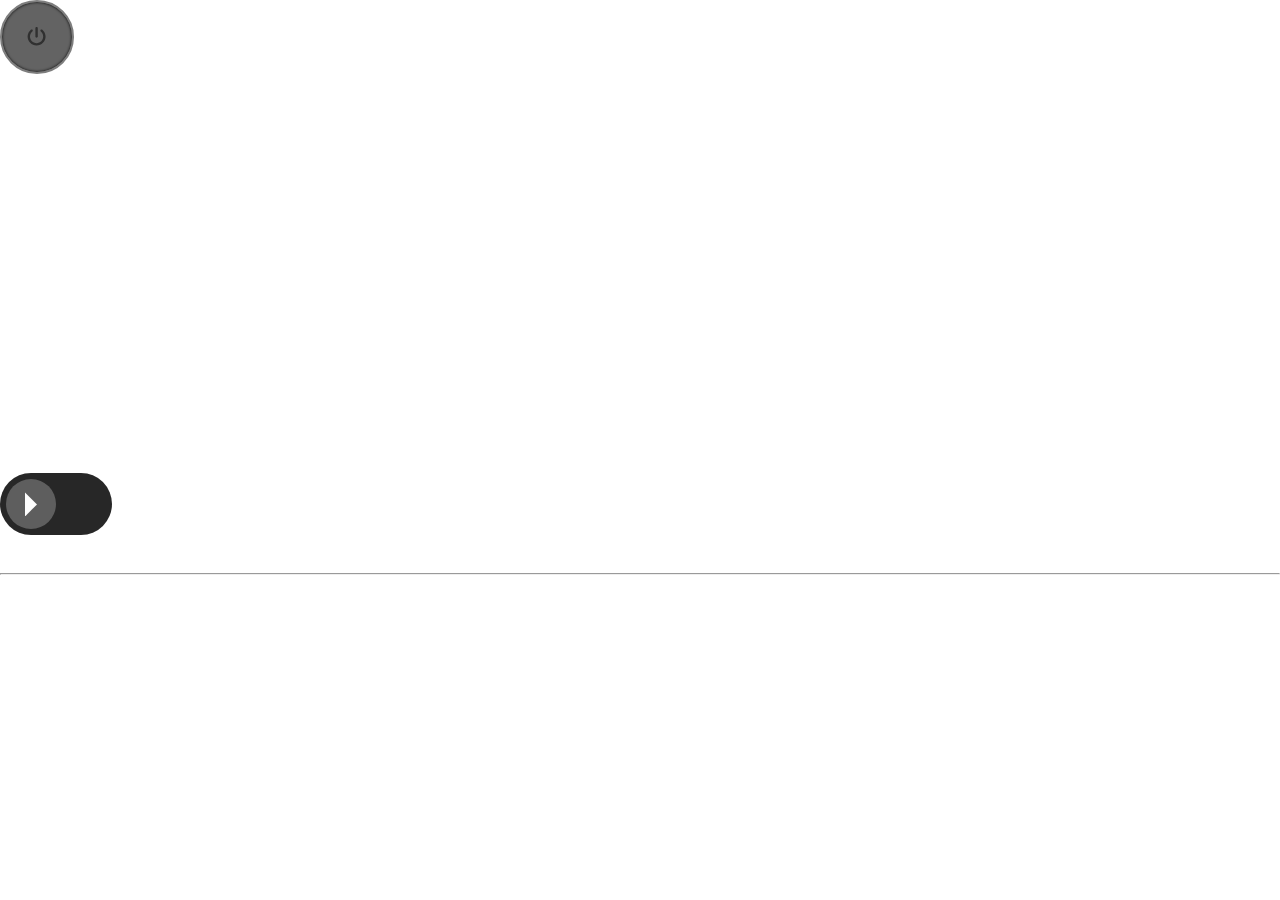
<file: index.html>
<!DOCTYPE html>
<html lang="en">
<head>
    <meta charset="UTF-8">
    <meta name="viewport" content="width=device-width, initial-scale=1.0">
    <link rel="shortcut icon" href="favicon.ico" type="image/x-icon">
    <link rel="stylesheet" href="style.css">
    <title>Jarvis</title>
</head>
<body>
    <!-- <header></header> -->
    <main>              
        <div>
            <input id="checkbox" type="checkbox" />
            <label class="switch" for="checkbox">
                <svg xmlns="http://www.w3.org/2000/svg" viewBox="0 0 512 512" class="slider">
                    <path
                      d="M288 32c0-17.7-14.3-32-32-32s-32 14.3-32 32V256c0 17.7 14.3 32 32 32s32-14.3 32-32V32zM143.5 120.6c13.6-11.3 15.4-31.5 4.1-45.1s-31.5-15.4-45.1-4.1C49.7 115.4 16 181.8 16 256c0 132.5 107.5 240 240 240s240-107.5 240-240c0-74.2-33.8-140.6-86.6-184.6c-13.6-11.3-33.8-9.4-45.1 4.1s-9.4 33.8 4.1 45.1c38.9 32.3 63.5 81 63.5 135.4c0 97.2-78.8 176-176 176s-176-78.8-176-176c0-54.4 24.7-103.1 63.5-135.4z"
                    ></path>
                </svg>
            </label>
            
        </div>
        <div id="main">
            <h1 class="title_name">Jarvis</h1>
            <div class="toggle-cont">
                <input class="toggle-input" id="toggle" name="toggle" type="checkbox" />
                <label class="toggle-label" for="toggle">
                  <div class="cont-label-play">
                    <span class="label-play"></span>
                  </div>
                </label>
              </div>

            <p>Hello!Master</p>
            <hr>
            <div id="result-div" class="result-div">
                <p id="transcript"><i style="color: #fff;">ご用件をどうぞ。</i></p>
            </div>
            <div id="jarvis-div"></div>
            <!-- <audio id="audio_plater" controls> -->
                <!-- <source id="audio-source" src="005_00.mp3" type="audio/mpeg"> -->
            <!-- </audio> -->
            <audio id="audio_player" src="005_00.mp3"></audio>
        </div>
        
    </main>

    <footer>
        <p>&copy;kougaIndusty.com</p>
    </footer>


    <script>
        // 初期設定
        /*
        const startBtn = document.getElementById('start-btn');
        const stopBtn = document.getElementById('stop-btn');
        const transcriptTextarea = document.getElementById('transcript');
        
        let recognition = null;
        */
        const resultDiv = document.querySelector('#result-div');
        let voice = "";
        var textbox_element = document.getElementById("jarvis-div");
        var replyText = "";
        const music =  '005_00.mp3';


        // ------------------------------------------------------
        // 天気の初期設定
       

        

        // --------------------------------------------------------
        var checkbox = document.getElementById('checkbox');
        var toggle   = document.getElementById('toggle');

        // メイン画面の表示
        checkbox.addEventListener('change', function() {
            if (this.checked) {

                document.body.style.backgroundImage = "url('backImg.png')";
                document.body.style.backgroundColer = "transparent";
                document.getElementById("main").style.display = ""
            } else {
                document.body.style.backgroundImage = "none";
                document.body.style.backgroundColor = "black";
                document.getElementById('main').style.display = "none";
            }
        });

        // 音声入力 

        SpeechRecognition = webkitSpeechRecognition || SpeechRecognition;
        let recognition = new SpeechRecognition();

        recognition.lang = 'ja-JP';
        recognition.interimResults = true;
        recognition.continuous = true;

        let finalTranscript = ''; // 確定した(黒の)認識結果

        recognition.onresult = (event) => {
            let interimTranscript = ''; // 暫定(灰色)の認識結果
            for (let i = event.resultIndex; i < event.results.length; i++) {
                let transcript = event.results[i][0].transcript;
                if (event.results[i].isFinal) {
                    finalTranscript = transcript;
                    transcript = "";
                } else {
                    interimTranscript = transcript + '\n';
                    transcript = "";
                } 
                console.log(finalTranscript);

                // resultDiv.innerHTML = '<i style="color: #ddd">'+finalTranscript + '</i>' + '<i style="color:#dd0;">' + interimTranscript + '</i>';

                resultDiv.innerHTML = '<i style="color:#dd0;">' + interimTranscript + '</i>';
                if (interimTranscript == "") {
                    var new_element = document.createElement("p");
                    new_element.textContent = voice;
                    console.log("voice:", voice);
                    textbox_element.appendChild(new_element);
                    interimTranscript = "";
                    reply(voice);
                    // read(replyText);
                    voice = "";

                } else {
                    voice = interimTranscript;
                    console.log('voiceProgress:',voice);
                }
            }  
        }

        toggle.addEventListener('change', function() {
                if (this.checked) {  
                    // this.disabled = true;                  
                    recognition.start();
                    console.log('音声認識を開始しました。');
                    
                } else {                    
                    recognition.stop();
                    console.log('音声認識を停止しました。');
                    voice = "";

                }
        })


        async function reply(voice) {
            replayText = "";
            temp = "";
            var new_element = document.createElement("p");

            if (voice.includes("ジャービス") || voice.includes("jarvis")) temp += "こんにちは";
            if (voice.includes("天気")) { temp += await weather();}
            if (voice.includes("何ができる")) temp += '天気をお伝え出来ます。';
            if (voice.includes("ナイス") || voice.includes("ないす") || voice.includes("いいね") ) temp += "照れちゃうな！えへへ";
            if (voice.includes('千里')|| voice.includes('ちさと')) {
                temp += 'ちさと';
                await play();
            }

            
            if (temp !== "" || temp == 'ちさと') {
                replyText = await temp;
                console.log('temp',temp);
                new_element.textContent += "Jarvis  >>"+temp;
                console.log('jarvis>>',new_element);
                // read(temp);        
                textbox_element.appendChild(new_element);
            }
            

            if (temp !== "" || temp == 'ちさと') {
                await read(temp);
                // toggle.disabled = false;
            }

        }

        async function read(replyText) {
            console.log('>>>>read');
            const text = replyText;
            console.log(text);
            const utterance = new SpeechSynthesisUtterance(text);
            utterance.lang = 'ja-JP';
            speechSynthesis.speak(utterance);
        }

        async function weather() {
            const latitude = 36.0644; // 福井の緯度
            const longitude = 136.2216; // 福井の経度
            const apiUrl = `https://api.open-meteo.com/v1/forecast?latitude=${latitude}&longitude=${longitude}&hourly=temperature_2m`;

            try {
                const response = await fetch(apiUrl);
                if (!response.ok) {
                    throw new Error(`HTTP error! status: ${response.status}`)
                }
                const data = await response.json();
                const temperature = data.hourly.temperature_2m[0];//現在の気温
                const time = new Date(data.hourly.time[0]).toLocaleString();//時間のフォーマット
                return `福井の現在の気温は ${temperature}°C です。 時間: ${time}`;

            } catch (error) {
                console.error('Error fetching weather data:',error);
                return "天気情報の取得に失敗しました。";
            }          

        }

        async function play() {
            const audio = document.getElementById('audio_player');
            // const source = document.getElementById('audio-source');
            // source.src = music;

            
            audio.play();
            
        }

        /*

        startBtn.onclick = () => {
            console.log('strat');
            recognition.start();
        }
        stopBtn.onclick = () => {
            console.log('stop');
            recognition.stop();
            voice = "";
        }
        
        */

        // chatGPTのやつ
        /*
        if ('SpeechRecognition' in window || 'webkitSpeechRecognition' in window) {
            SpeechRecognition = window.SpeechRecognition || window.webkitSpeechRecognition;
            recognition = new SpeechRecognition();
            recognition.lang = 'ja-JP'; // 言語を設定（日本語）
            recognition.interimResults = true; // 途中結果を取得
            recognition.continuous = true; // 連続音声認識

            recognition.onstart = function() {
                console.log('音声認識が開始されました。');
            };

            recognition.onresult = function(event) {
                let interimTranscript = '';
                let finalTranscript = '';

                for (let i = event.resultIndex; i < event.results.length; i++) {
                    let transcript = event.results[i][0].transcript;
                    if (event.results[i].isFinal) {
                        finalTranscript += transcript;
                    } else {
                        interimTranscript += transcript;
                    }
                }

                // 途中結果を表示
                transcriptTextarea.value = interimTranscript;

                // 最終的な結果を表示
                if (finalTranscript.trim() !== '') {
                    transcriptTextarea.value = finalTranscript;
                }
            };

            recognition.onerror = function(event) {
                console.error('音声認識エラー:', event.error);
            };


            toggle.addEventListener('change', function() {
                if (this.checked) {
                    if (!recognition) return;
                    recognition.start();
                    console.log('音声認識を開始しました。');
                    
                } else {
                    if (!recognition) return;
                    recognition.stop();
                    console.log('音声認識を停止しました。');

                }
            })


            /*
            startBtn.addEventListener('click', function() {
                if (!recognition) return;
                recognition.start();
                console.log('音声認識を開始しました。');
            });

            stopBtn.addEventListener('click', function() {
                if (!recognition) return;
                recognition.stop();
                console.log('音声認識を停止しました。');
            });
            

        } else {
            console.error('このブラウザでは音声認識がサポートされていません。');
            alert('このブラウザでは音声認識がサポートされていません。');
        }
        
        */
    </script>
    
</body>
</html>
</file>
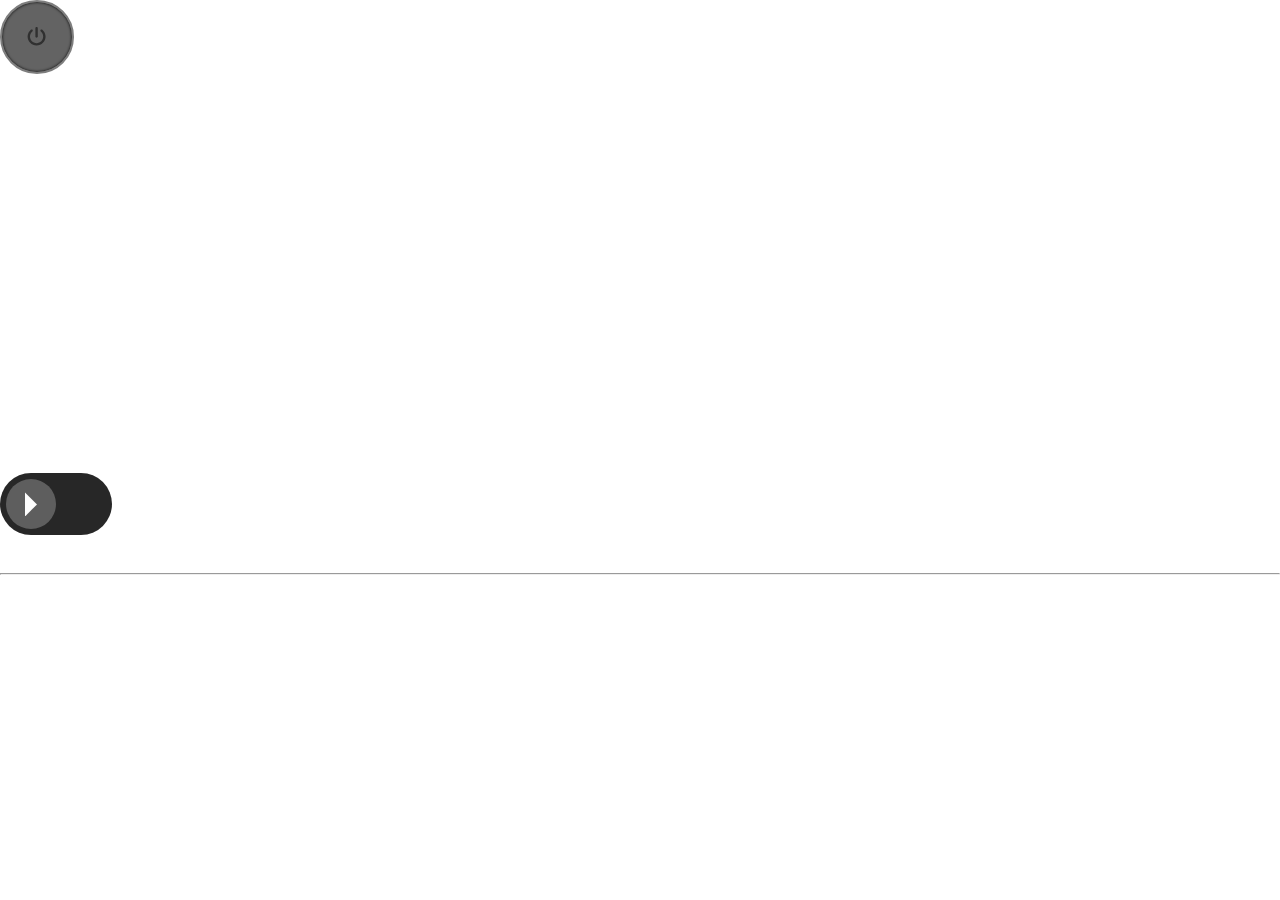
<file: Jarvis.html>
<!DOCTYPE html>
<html lang="en">
<head>
    <meta charset="UTF-8">
    <meta name="viewport" content="width=device-width, initial-scale=1.0">
    <link rel="shortcut icon" href="favicon.ico" type="image/x-icon">
    <link rel="stylesheet" href="style.css">
    <title>Jarvis</title>
</head>
<body>
    <!-- <header></header> -->
    <main>              
        <div>
            <input id="checkbox" type="checkbox" />
            <label class="switch" for="checkbox">
                <svg xmlns="http://www.w3.org/2000/svg" viewBox="0 0 512 512" class="slider">
                    <path
                      d="M288 32c0-17.7-14.3-32-32-32s-32 14.3-32 32V256c0 17.7 14.3 32 32 32s32-14.3 32-32V32zM143.5 120.6c13.6-11.3 15.4-31.5 4.1-45.1s-31.5-15.4-45.1-4.1C49.7 115.4 16 181.8 16 256c0 132.5 107.5 240 240 240s240-107.5 240-240c0-74.2-33.8-140.6-86.6-184.6c-13.6-11.3-33.8-9.4-45.1 4.1s-9.4 33.8 4.1 45.1c38.9 32.3 63.5 81 63.5 135.4c0 97.2-78.8 176-176 176s-176-78.8-176-176c0-54.4 24.7-103.1 63.5-135.4z"
                    ></path>
                </svg>
            </label>
            
        </div>
        <div id="main">
            <h1 class="title_name">Jarvis</h1>
            <div class="toggle-cont">
                <input class="toggle-input" id="toggle" name="toggle" type="checkbox" />
                <label class="toggle-label" for="toggle">
                  <div class="cont-label-play">
                    <span class="label-play"></span>
                  </div>
                </label>
              </div>

            <p>Hello!Master</p>
            <hr>
            <div id="result-div" class="result-div">
                <p id="transcript"><i style="color: #fff;">ご用件をどうぞ。</i></p>
            </div>
            <div id="jarvis-div"></div>
            <!-- <audio id="audio_plater" controls> -->
                <!-- <source id="audio-source" src="005_00.mp3" type="audio/mpeg"> -->
            <!-- </audio> -->
            <audio id="audio_player" src="005_00.mp3"></audio>
        </div>
        
    </main>

    <footer>
        <p>&copy;kougaIndusty.com</p>
    </footer>


    <script>
        // 初期設定
        /*
        const startBtn = document.getElementById('start-btn');
        const stopBtn = document.getElementById('stop-btn');
        const transcriptTextarea = document.getElementById('transcript');
        
        let recognition = null;
        */
        const resultDiv = document.querySelector('#result-div');
        let voice = "";
        var textbox_element = document.getElementById("jarvis-div");
        var replyText = "";
        const music =  '005_00.mp3';


        // ------------------------------------------------------
        // 天気の初期設定
       

        

        // --------------------------------------------------------
        var checkbox = document.getElementById('checkbox');
        var toggle   = document.getElementById('toggle');

        // メイン画面の表示
        checkbox.addEventListener('change', function() {
            if (this.checked) {

                document.body.style.backgroundImage = "url('backImg.png')";
                document.body.style.backgroundColer = "transparent";
                document.getElementById("main").style.display = ""
            } else {
                document.body.style.backgroundImage = "none";
                document.body.style.backgroundColor = "black";
                document.getElementById('main').style.display = "none";
            }
        });

        // 音声入力 

        SpeechRecognition = webkitSpeechRecognition || SpeechRecognition;
        let recognition = new SpeechRecognition();

        recognition.lang = 'ja-JP';
        recognition.interimResults = true;
        recognition.continuous = true;

        let finalTranscript = ''; // 確定した(黒の)認識結果

        recognition.onresult = (event) => {
            let interimTranscript = ''; // 暫定(灰色)の認識結果
            for (let i = event.resultIndex; i < event.results.length; i++) {
                let transcript = event.results[i][0].transcript;
                if (event.results[i].isFinal) {
                    finalTranscript = transcript;
                    transcript = "";
                } else {
                    interimTranscript = transcript + '\n';
                    transcript = "";
                } 
                console.log(finalTranscript);

                // resultDiv.innerHTML = '<i style="color: #ddd">'+finalTranscript + '</i>' + '<i style="color:#dd0;">' + interimTranscript + '</i>';

                resultDiv.innerHTML = '<i style="color:#dd0;">' + interimTranscript + '</i>';
                if (interimTranscript == "") {
                    var new_element = document.createElement("p");
                    new_element.textContent = voice;
                    console.log("voice:", voice);
                    textbox_element.appendChild(new_element);
                    interimTranscript = "";
                    reply(voice);
                    // read(replyText);
                    voice = "";

                } else {
                    voice = interimTranscript;
                    console.log('voiceProgress:',voice);
                }
            }  
        }

        toggle.addEventListener('change', function() {
                if (this.checked) {  
                    // this.disabled = true;                  
                    recognition.start();
                    console.log('音声認識を開始しました。');
                    
                } else {                    
                    recognition.stop();
                    console.log('音声認識を停止しました。');
                    voice = "";

                }
        })


        async function reply(voice) {
            replayText = "";
            temp = "";
            var new_element = document.createElement("p");

            if (voice.includes("ジャービス") || voice.includes("jarvis")) temp += "こんにちは";
            if (voice.includes("天気")) { temp += await weather();}
            if (voice.includes("何ができる")) temp += '天気をお伝え出来ます。';
            if (voice.includes("ナイス") || voice.includes("ないす") || voice.includes("いいね") ) temp += "照れちゃうな！えへへ";
            if (voice.includes('千里')|| voice.includes('ちさと')) {
                temp += 'ちさと';
                await play();
            }

            
            if (temp !== "" || temp == 'ちさと') {
                replyText = await temp;
                console.log('temp',temp);
                new_element.textContent += "Jarvis  >>"+temp;
                console.log('jarvis>>',new_element);
                // read(temp);        
                textbox_element.appendChild(new_element);
            }
            

            if (temp !== "" || temp == 'ちさと') {
                await read(temp);
                // toggle.disabled = false;
            }

        }

        async function read(replyText) {
            console.log('>>>>read');
            const text = replyText;
            console.log(text);
            const utterance = new SpeechSynthesisUtterance(text);
            utterance.lang = 'ja-JP';
            speechSynthesis.speak(utterance);
        }

        async function weather() {
            const latitude = 36.0644; // 福井の緯度
            const longitude = 136.2216; // 福井の経度
            const apiUrl = `https://api.open-meteo.com/v1/forecast?latitude=${latitude}&longitude=${longitude}&hourly=temperature_2m`;

            try {
                const response = await fetch(apiUrl);
                if (!response.ok) {
                    throw new Error(`HTTP error! status: ${response.status}`)
                }
                const data = await response.json();
                const temperature = data.hourly.temperature_2m[0];//現在の気温
                const time = new Date(data.hourly.time[0]).toLocaleString();//時間のフォーマット
                return `福井の現在の気温は ${temperature}°C です。 時間: ${time}`;

            } catch (error) {
                console.error('Error fetching weather data:',error);
                return "天気情報の取得に失敗しました。";
            }          

        }

        async function play() {
            const audio = document.getElementById('audio_player');
            // const source = document.getElementById('audio-source');
            // source.src = music;

            
            audio.play();
            
        }

        /*

        startBtn.onclick = () => {
            console.log('strat');
            recognition.start();
        }
        stopBtn.onclick = () => {
            console.log('stop');
            recognition.stop();
            voice = "";
        }
        
        */

        // chatGPTのやつ
        /*
        if ('SpeechRecognition' in window || 'webkitSpeechRecognition' in window) {
            SpeechRecognition = window.SpeechRecognition || window.webkitSpeechRecognition;
            recognition = new SpeechRecognition();
            recognition.lang = 'ja-JP'; // 言語を設定（日本語）
            recognition.interimResults = true; // 途中結果を取得
            recognition.continuous = true; // 連続音声認識

            recognition.onstart = function() {
                console.log('音声認識が開始されました。');
            };

            recognition.onresult = function(event) {
                let interimTranscript = '';
                let finalTranscript = '';

                for (let i = event.resultIndex; i < event.results.length; i++) {
                    let transcript = event.results[i][0].transcript;
                    if (event.results[i].isFinal) {
                        finalTranscript += transcript;
                    } else {
                        interimTranscript += transcript;
                    }
                }

                // 途中結果を表示
                transcriptTextarea.value = interimTranscript;

                // 最終的な結果を表示
                if (finalTranscript.trim() !== '') {
                    transcriptTextarea.value = finalTranscript;
                }
            };

            recognition.onerror = function(event) {
                console.error('音声認識エラー:', event.error);
            };


            toggle.addEventListener('change', function() {
                if (this.checked) {
                    if (!recognition) return;
                    recognition.start();
                    console.log('音声認識を開始しました。');
                    
                } else {
                    if (!recognition) return;
                    recognition.stop();
                    console.log('音声認識を停止しました。');

                }
            })


            /*
            startBtn.addEventListener('click', function() {
                if (!recognition) return;
                recognition.start();
                console.log('音声認識を開始しました。');
            });

            stopBtn.addEventListener('click', function() {
                if (!recognition) return;
                recognition.stop();
                console.log('音声認識を停止しました。');
            });
            

        } else {
            console.error('このブラウザでは音声認識がサポートされていません。');
            alert('このブラウザでは音声認識がサポートされていません。');
        }
        
        */
    </script>
    
</body>
</html>
</file>
<file: style.css>
body {
    margin:0;
    padding:0;
    height: 100vh;

    background-size: cover;
    background-position: center;
    background-repeat: no-repat;
    text-align: center;
    color: white;
}
/* -------------------------------------------------------------- */




.title_name {
    font-size: 1000%;
}


#checkbox {
    display: none;
}
  
.switch {
    position: relative;
    width: 70px;
    height: 70px;
    background-color: rgb(99, 99, 99);
    border-radius: 50%;
    z-index: 1;
    cursor: pointer;
    display: flex;
    align-items: center;
    justify-content: center;
    border: 2px solid rgb(126, 126, 126);
    box-shadow: 0px 0px 3px rgb(2, 2, 2) inset;
}
.switch svg {
    width: 1.2em;
}
  .switch svg path {
    fill: rgb(48, 48, 48);
}
#checkbox:checked + .switch {
    box-shadow: 0px 0px 1px rgb(151, 243, 255) inset,
      0px 0px 2px rgb(151, 243, 255) inset, 0px 0px 10px rgb(151, 243, 255) inset,
      0px 0px 40px rgb(151, 243, 255), 0px 0px 100px rgb(151, 243, 255),
      0px 0px 5px rgb(151, 243, 255);
    border: 2px solid rgb(255, 255, 255);
    background-color: rgb(146, 180, 184);
}
#checkbox:checked + .switch svg {
    filter: drop-shadow(0px 0px 5px rgb(151, 243, 255));
}
#checkbox:checked + .switch svg path {
    fill: rgb(255, 255, 255);
}

.toggle-cont {
    width: 100px;
    height: 50px;
    border-radius: 9999px;
}
  
.toggle-cont .toggle-input {
    display: none;
}
  
.toggle-cont .toggle-label {
    cursor: pointer;
    position: relative;
    display: inline-block;
    padding: 6px;
    width: 100%;
    height: 100%;
    background: #272727;
    border-radius: 9999px;
    box-sizing: content-box;
    box-shadow: 0px 0px 16px -8px #fefefe;
}
  
.toggle-cont .toggle-label .cont-label-play {
    position: relative;
    width: 50px;
    aspect-ratio: 1 / 1;
    background: #5e5e5e;
    border-radius: 9999px;
    transition: all 0.5s cubic-bezier(1, 0, 0, 1);
}
  
.toggle-cont .toggle-input:checked + .toggle-label .cont-label-play {
    background: #f43f5e;
    transform: translateX(50px);
}
  
.toggle-cont .toggle-label .label-play {
    position: absolute;
    top: 50%;
    left: 50%;
    transform: translate(-50%, -50%);
    display: inline-block;
    width: 24px;
    aspect-ratio: 1 / 1;
    background: #fefefe;
    border-radius: 4px;
    clip-path: polygon(25% 0, 75% 50%, 25% 100%, 25% 51%);
    transition: all 0.5s cubic-bezier(1, 0, 0, 1);
}
  
.toggle-cont .toggle-input:checked + .toggle-label .label-play {
    width: 20px;
    clip-path: polygon(0 0, 100% 0, 100% 100%, 0 100%);
}

  




/* ------------------------------------------------------------- */
/* 

footer {
    background-color: black;
}

 */
</file>
